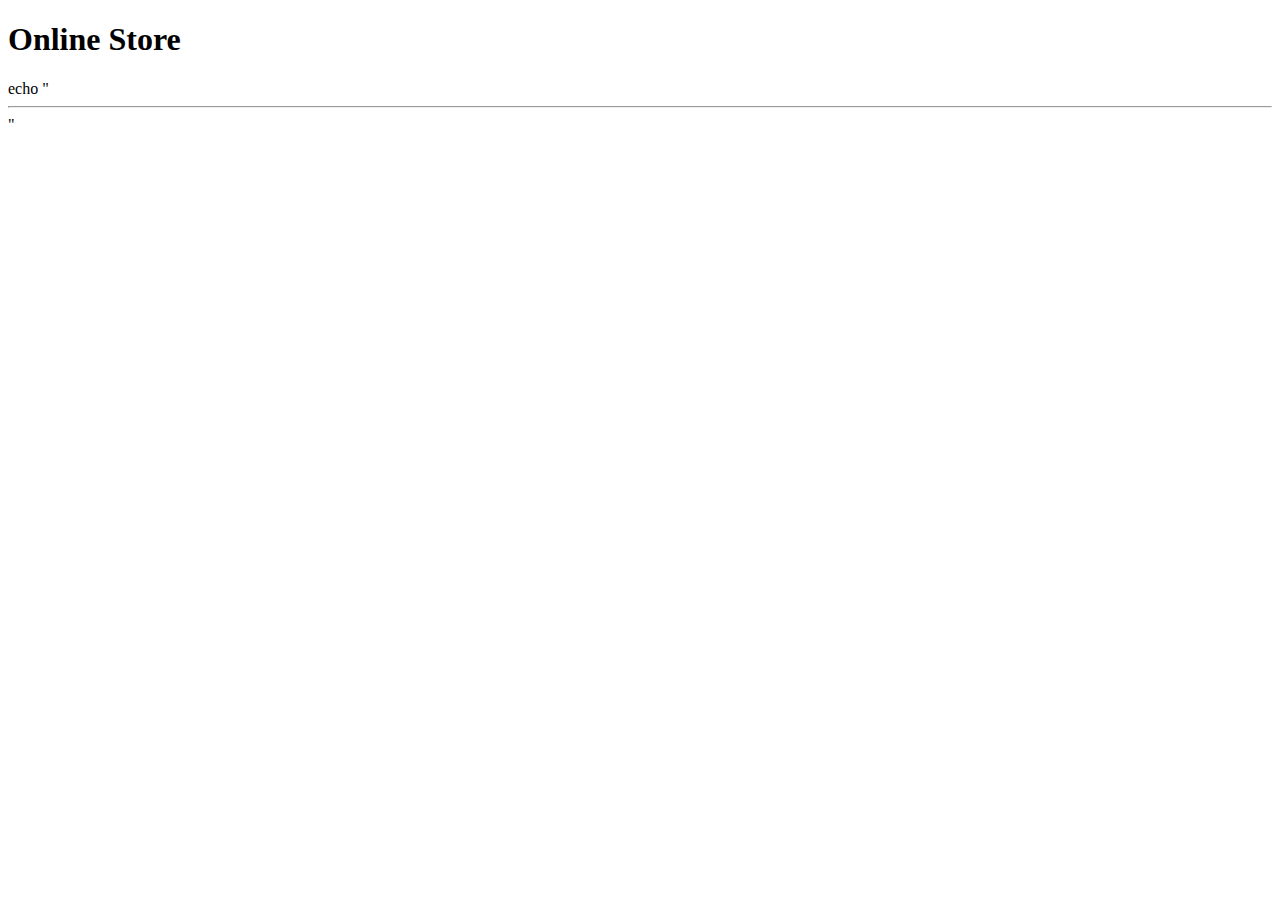
<file: img/php.html>
<!-- Student Number:101391157-->
<!-- Create -->
<!DOCTYPE html>
<html>
  <head>
    <meta charset="UTF-8">
    <title> Starting with PHP</title>
    <meta name="description" content="Our first PHP file">
    <meta name="auther" content="Erdal Ozkaya">
    <meta name="viewport" content="width=device-width, initial-scale=1.0">
  </head>

  <body>
    <h1>Online Store</h1>
    <p>
      <?php
      //Declare some variables
      $user_id="dr_pollock";
      $password="3lkgui72";
      $pass_valid=true;
      if($pass_valid and empty($password)){
        echo "Welcoe back $user_id";
      }else{
        echo "Welcome back, please browse the shoe selection"
      }
      ?>
    </p>
  </body>
  echo "<hr>"
</html>
</file>
